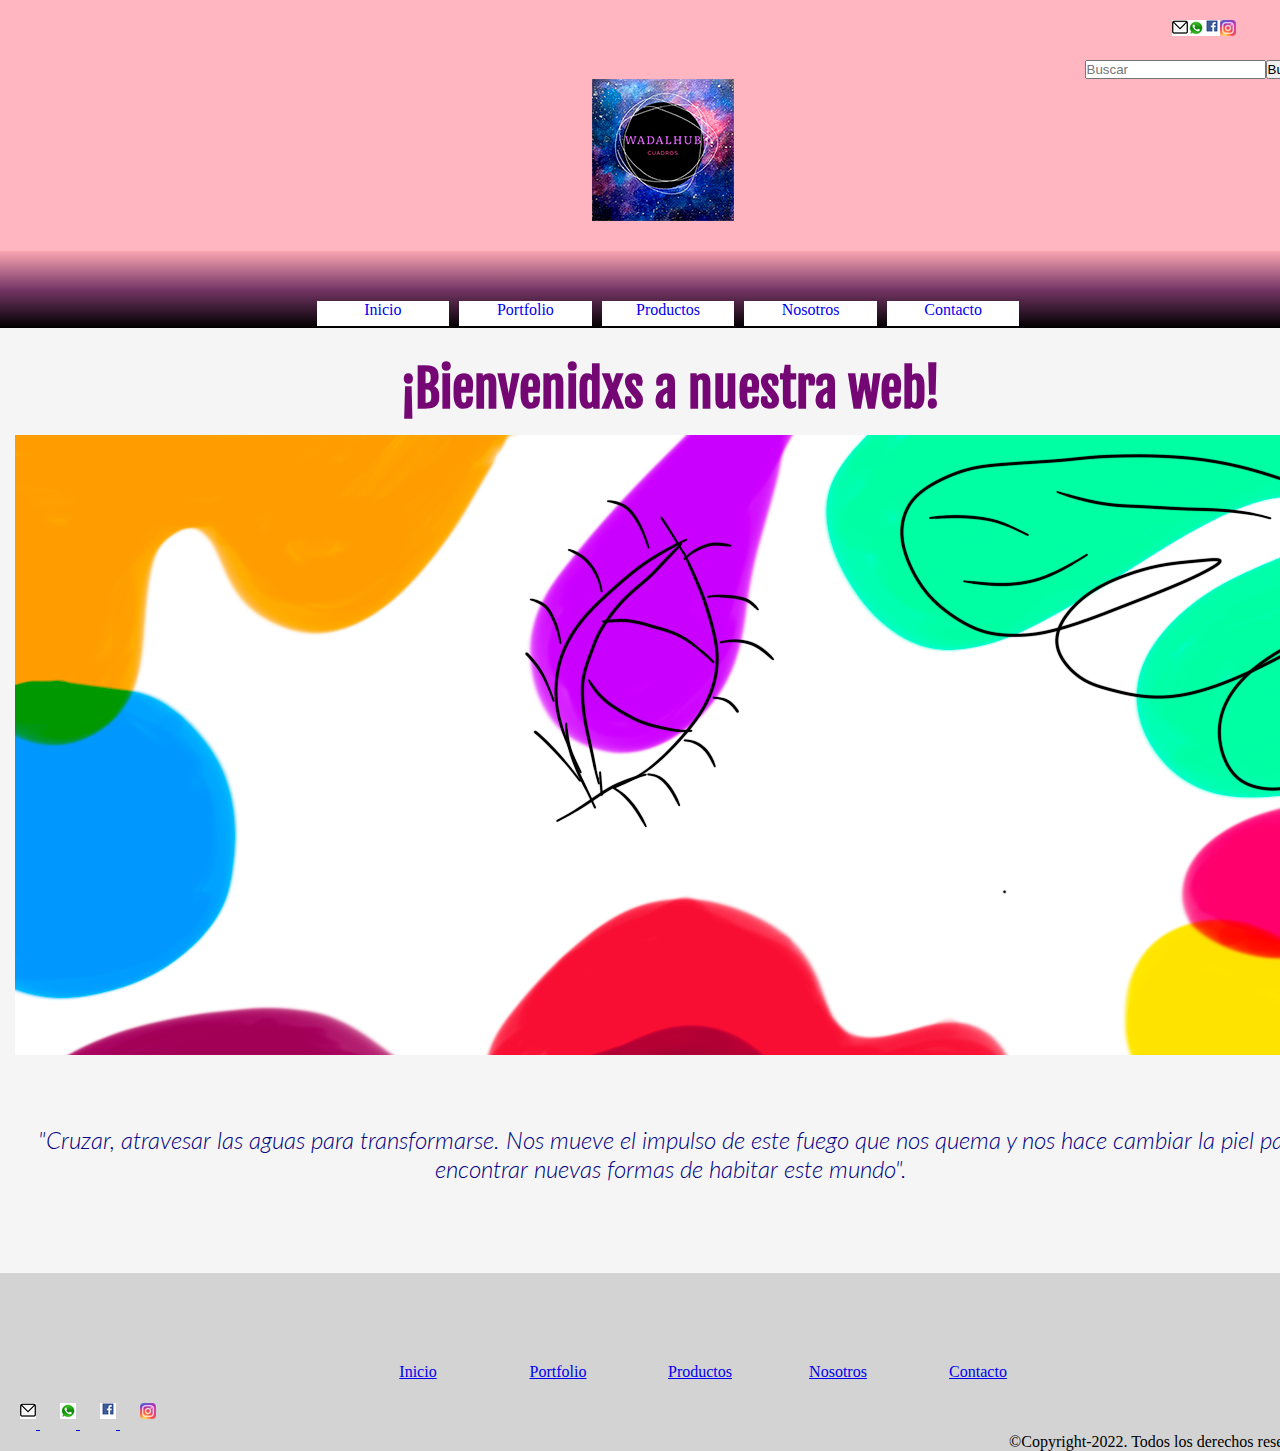
<file: index.html>
<!DOCTYPE html>
<html lang="es">
<head>
    <meta charset="UTF-8">
    <meta http-equiv="X-UA-Compatible" content="IE=edge">
    <meta name="viewport" content="width=device-width, initial-scale=1.0">
    <title>Wadalhub</title>
    <!-- CSS -->
    <link rel="stylesheet" href="estilos.css">
    <!-- ANIMATE CSS -->
    <link
    rel="stylesheet"
    href="https://cdnjs.cloudflare.com/ajax/libs/animate.css/4.1.1/animate.min.css"
    />
    <!-- FAVICON -->
    <link rel="shortcut icon" href="img/favicon.ico">
        <!-- GOOGLE FONTS -->
        <link rel="preconnect" href="https://fonts.googleapis.com">
        <link rel="preconnect" href="https://fonts.gstatic.com" crossorigin>
        <link href="https://fonts.googleapis.com/css2?family=Fjalla+One&display=swap" rel="stylesheet">
        <link rel="preconnect" href="https://fonts.googleapis.com">
        <link rel="preconnect" href="https://fonts.gstatic.com" crossorigin>
        <link href="https://fonts.googleapis.com/css2?family=Lato:wght@100;300;400&display=swap" rel="stylesheet">
</head>
<body class="bodyGrid">
    <header class="header">
        <!-- REDES SOCIALES -->
        <div class="redesHeader">
            <a href="mailto:guadalupe.suarez@hotmail.com.ar" target="_blank"> 
                <img src="img/email-favicon.ico" alt="Logo de mail">
            </a>
            <a href="https://wa.me/5491159646270" target="_blank">
                <img src="img/whatsapp-favicon .ico" alt="Logo de whatsapp">
            </a>
            <a href="https://www.facebook.com/Wadalhub-106199324592716" target="_blank">
                <img src="img/facebook-favicon.ico" alt="Logo de facebook">
            </a>
            <a href="https://www.instagram.com/wadal.hub/" target="_blank">
                <img src="img/instagram-favicon.ico" alt="Logo de instagram">
            </a>
        </div>
        <!-- BARRA DE BÚSQUEDA -->
        <form action="" class="busquedaFlex">
            <input type="search" placeholder="Buscar">
            <input type="submit" value="Buscar">
        </form>
        <!-- LOGO -->
        <div>
            <a href="index.html" class="logoFlex">
                <img src="img/logo.png" alt="Logo de wadalhub" class="logoAnimado">
            </a>
        </div>
        <!-- MENÚ -->
        <nav class="menuFlex gradLineal">
            <span><a href="index.html" class="sinSubrayar">Inicio</a></span>
            <span><a href="portfolio.html" class="sinSubrayar">Portfolio</a></span>
            <span><a href="productos.html" class="sinSubrayar">Productos</a></span>
            <span><a href="nosotros.html" class="sinSubrayar">Nosotros</a></span>
            <span><a href="contacto.html" class="sinSubrayar">Contacto</a></span>
        </nav>
    </header>
    <main class="main">
        <h1 class="bienvenida animate__animated animate__flash">¡Bienvenidxs a nuestra web!</h1>
        <!-- IMÁGEN Y TEXTO -->
        <section>
            <article>
                <img src="img/inicio.png" alt="Ilustración abstracta" class="imagenAbstracta">
                <h2 class="textoInicial cursiva">"Cruzar, atravesar las aguas para transformarse. Nos mueve el impulso 
                    de este fuego que nos quema y nos hace cambiar la piel para encontrar
                    nuevas formas de habitar este mundo".</h2>
            </article>
        </section>
    </main>
    <footer class="footer">
        <!-- MENÚ FOOTER -->
        <ul class="footerFlex">
            <li><a href="index.html">Inicio</a></li>
            <li><a href="portfolio.html">Portfolio</a></li>
            <li><a href="productos.html">Productos</a></li>
            <li><a href="nosotros.html">Nosotros</a></li>
            <li><a href="contacto.html">Contacto</a></li>
        </ul>
        <!-- REDES SOCIALES FOOTER -->
        <div class="redesFooter">
            <a href="mailto:guadalupe.suarez@hotmail.com.ar">
                <img src="img/email-favicon.ico" alt="Logo de mail" class="logosFooter">
            </a>
            <a href="https://wa.me/5491159646270">
                <img src="img/whatsapp-favicon .ico" alt="Logo de whatsapp" class="logosFooter">
            </a>
            <a href="https://www.facebook.com/Wadalhub-106199324592716">
                <img src="img/facebook-favicon.ico" alt="Logo de facebook" class="logosFooter">
            </a>
            <a href="https://www.instagram.com/wadal.hub/">
                <img src="img/instagram-favicon.ico" alt="Logo de instagram" class="logosFooter">
            </a>
        </div>
        <div class="copyrightFlex">
            &copy;Copyright-2022. Todos los derechos reservados
        </div>
    </footer>
</body>
</html>
</file>
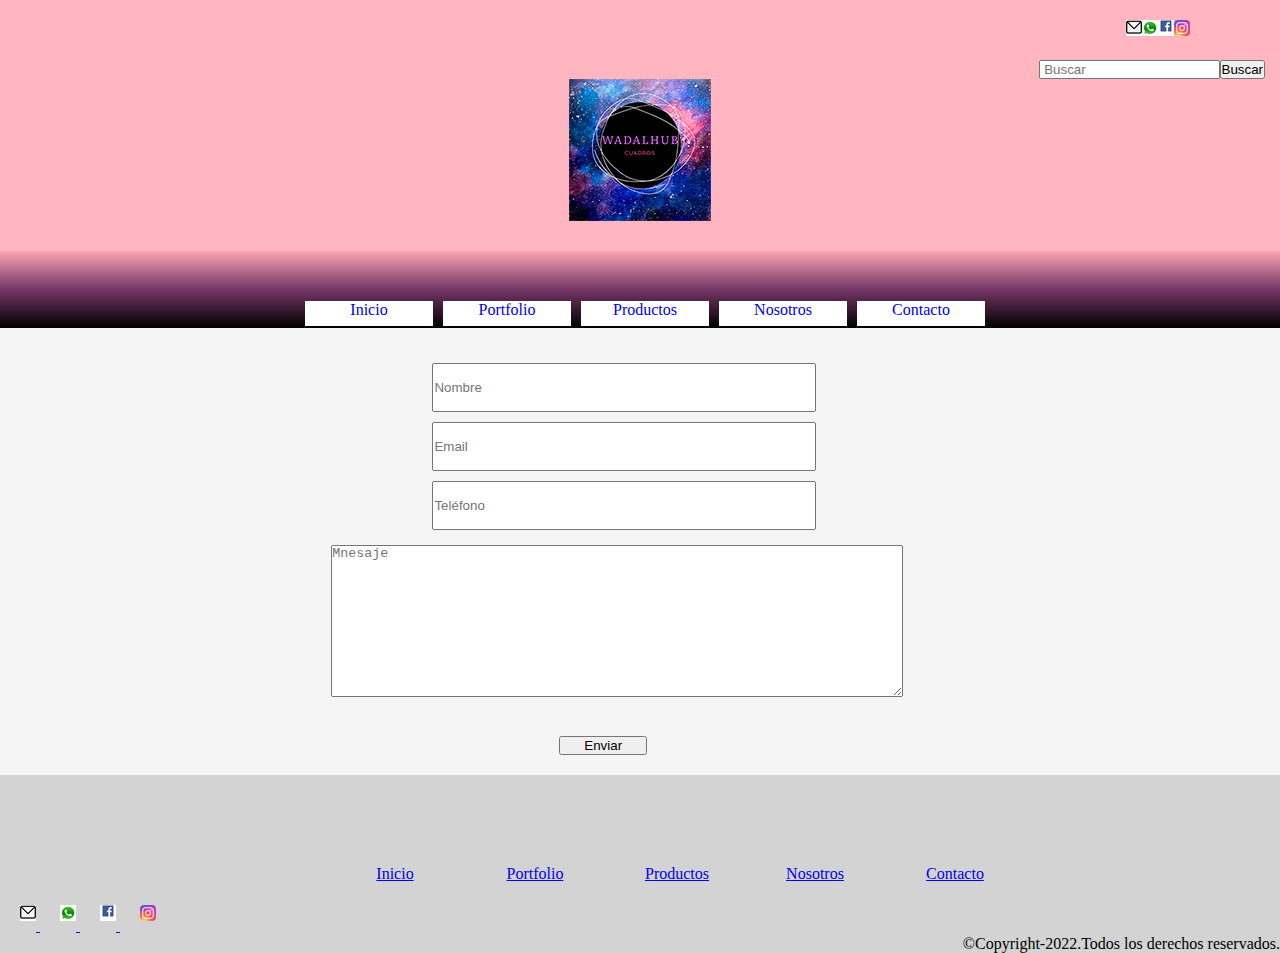
<file: contacto.html>
<!DOCTYPE html>
<html lang="es">
<head>
    <meta charset="UTF-8">
    <meta http-equiv="X-UA-Compatible" content="IE=edge">
    <meta name="viewport" content="width=device-width, initial-scale=1.0">
    <title>Contacto - Wadalhub</title>
    <!-- CSS -->
    <link rel="stylesheet" href="estilos.css">
    <!-- FAVICON -->
    <link rel="shortcut icon" href="img/favicon.ico">
</head>
<body class="bodyGrid">
    <header class="header">
        <!-- REDES SOCIALES -->
        <div class="redesHeader">
            <a href="mailto:guadalupe.suarez@hotmail.com.ar" target="_blank">
                <img src="img/email-favicon.ico" alt="Imágen de un sobre">
                </a>
            <a href="https://wa.me/5491159646270" target="_blank">
                <img src="img/whatsapp-favicon .ico" alt="Logo de whatsapp">
            </a>
            <a href="https://www.facebook.com/Wadalhub-106199324592716" target="_blank">
                <img src="img/facebook-favicon.ico" alt="Logo de facebook">
            </a>
            <a href="https://www.instagram.com/wadal.hub/" target="_blank">
                <img src="img/instagram-favicon.ico" alt="Logo de instagram">
            </a>
        </div>
                    <!-- BARRA DE BÚSQUEDA -->
                    <form action="" class="busquedaFlex">
                        <input type="search" placeholder=" Buscar">
                        <input type="submit" value="Buscar">
                    </form>
                    <!-- LOGO -->
                    <div>
                        <a href="index.html" class="logoFlex">
                            <img src="img/logo.png" alt="Logo de Wadalhub" class="logoAnimado">
                        </a>
                    </div>
        <!-- MENÚ -->
        <nav class="menuFlex gradLineal">
            <span><a href="index.html" class="sinSubrayar">Inicio</a></span>
            <span><a href="portfolio.html" class="sinSubrayar">Portfolio</a></span>
            <span><a href="productos.html" class="sinSubrayar">Productos</a></span>
            <span><a href="nosotros.html" class="sinSubrayar">Nosotros</a></span>
            <span><a href="contacto.html" class="sinSubrayar">Contacto</a></span>
        </nav>
    </header>
    <main class="main">
        <!-- FORMULARIO DE CONTACTO -->
        <form action="">
            <input type="text" placeholder="Nombre" class="inputFormulario"> <br>
            <input type="email" placeholder="Email" class="inputFormulario"> <br>
            <input type="text" placeholder="Teléfono" class="inputFormulario"> <br>
            <textarea name="mensaje" cols="30" rows="10" placeholder="Mnesaje"></textarea> <br>
            <!-- BOTÓN -->
            <input type="submit" value="Enviar" class="botonEnviar">
        </form>
    </main>
    <footer class="footer">
        <!-- MENÚ FOOTER -->
            <ul class="footerFlex">
                <li><a href="index.html">Inicio</a></li>
                <li><a href="portfolio.html">Portfolio</a></li>
                <li><a href="productos.html">Productos</a></li>
                <li><a href="nosotros.html">Nosotros</a></li>
                <li><a href="contacto.html">Contacto</a></li>
            </ul>
            <!-- REDES SOCIALES FOOTER -->
            <div class="redesFooter">
                <a href="mailto:guadalupe.suarez@hotmail.com.ar" target="_blank">
                    <img src="img/email-favicon.ico" alt="Imágen de un sobre" class="logosFooter">
                    </a>
                <a href="https://wa.me/5491159646270" target="_blank">
                    <img src="img/whatsapp-favicon .ico" alt="Logo de whatsapp" class="logosFooter">
                </a>
                <a href="https://www.facebook.com/Wadalhub-106199324592716" target="_blank">
                    <img src="img/facebook-favicon.ico" alt="Logo de facebook" class="logosFooter">
                </a>
                <a href="https://www.instagram.com/wadal.hub/" target="_blank">
                    <img src="img/instagram-favicon.ico" alt="Logo de instagram" class="logosFooter">
                </a>
            </div>
            <div class="copyrightFlex">
                &copy;Copyright-2022.Todos los derechos reservados.
            </div>
    </footer>
</body>
</html>
</file>
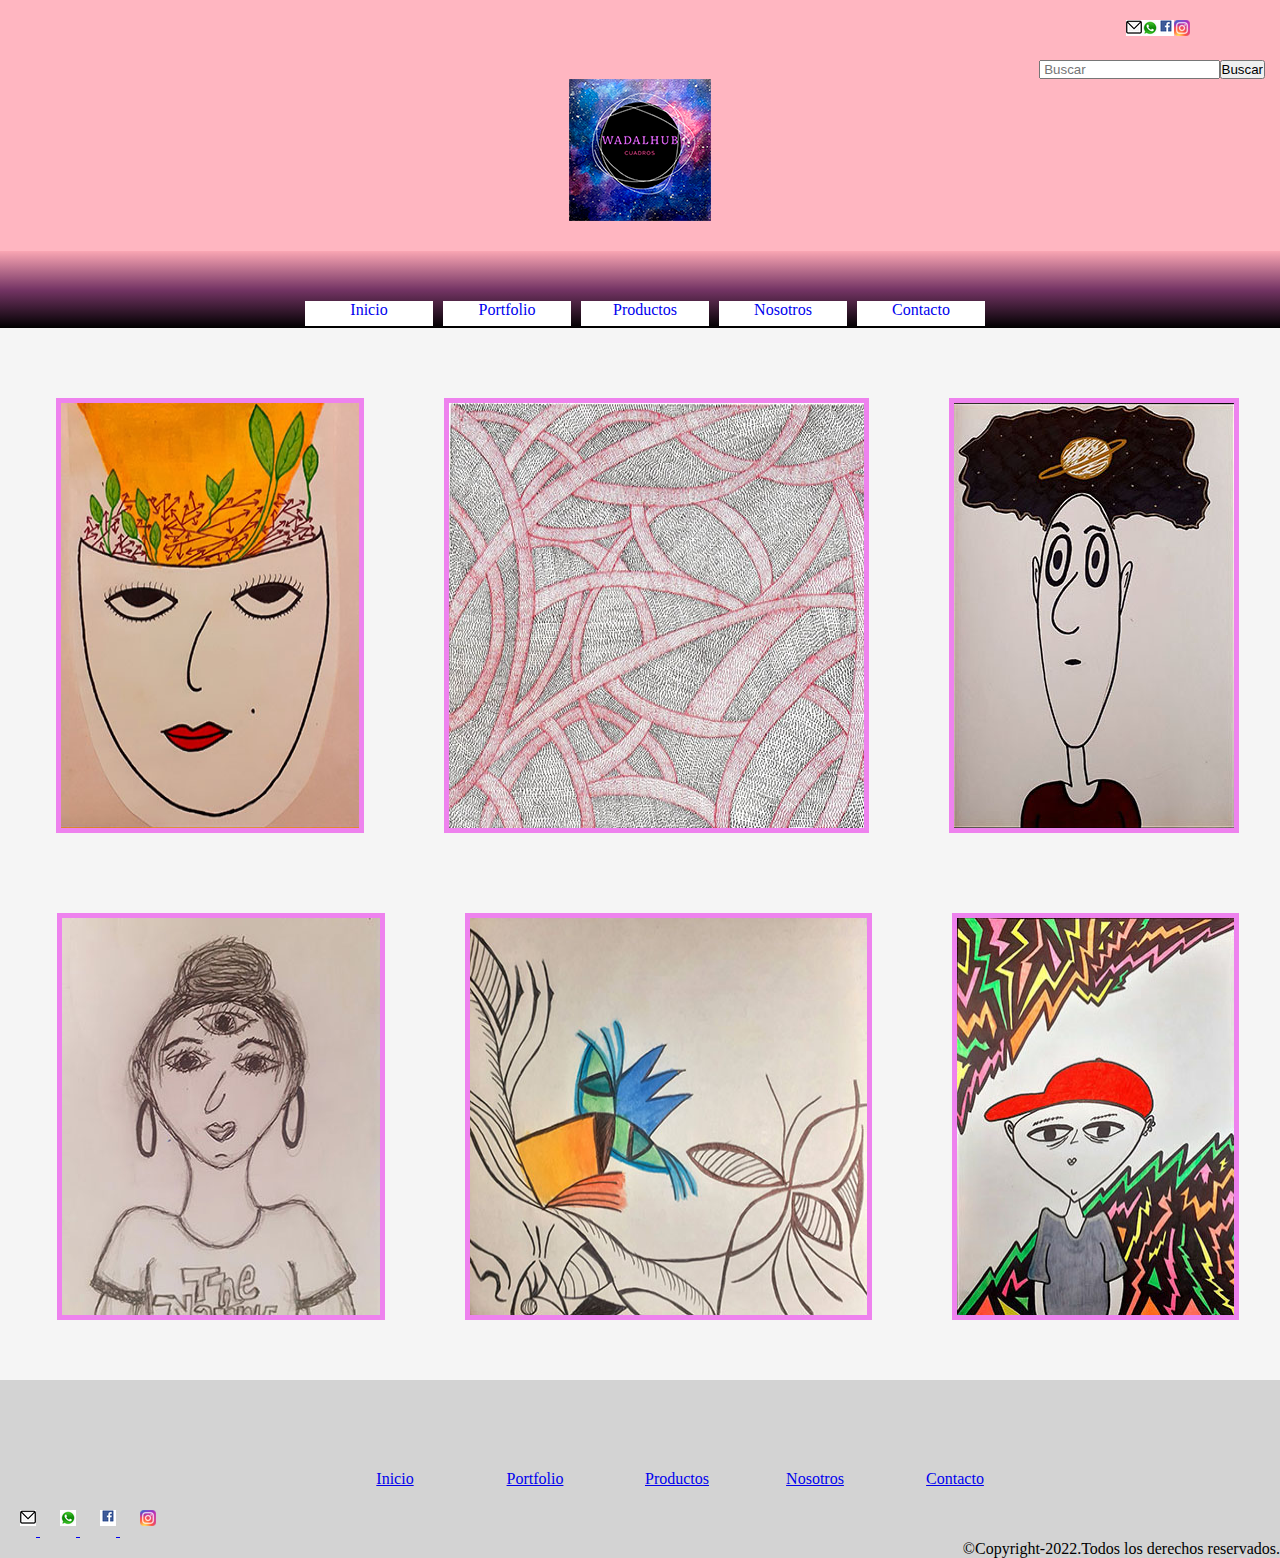
<file: portfolio.html>
<!DOCTYPE html>
<html lang="es">
<head>
    <meta charset="UTF-8">
    <meta http-equiv="X-UA-Compatible" content="IE=edge">
    <meta name="viewport" content="width=device-width, initial-scale=1.0">
    <title>Portfolio - Wadalhub</title>
    <!-- CSS -->
    <link rel="stylesheet" href="estilos.css">
    <!-- FAVICON -->
    <link rel="shortcut icon" href="img/favicon.ico">
    <!-- GOOGLE FONTS -->
    <link rel="preconnect" href="https://fonts.googleapis.com">
<link rel="preconnect" href="https://fonts.gstatic.com" crossorigin>
<link href="https://fonts.googleapis.com/css2?family=Bitter:ital@1&display=swap" rel="stylesheet">
</head>
<body class="bodyGrid">
    <header class="header">
        <!-- REDES SOCIALES -->
        <div class="redesHeader">
            <a href="mailto:guadalupe.suarez@hotmail.com.ar" target="_blank">
                <img src="img/email-favicon.ico" alt="Imágen de un sobre">
                </a>
            <a href="https://wa.me/5491159646270" target="_blank">
                <img src="img/whatsapp-favicon .ico" alt="Logo de whatsapp">
            </a>
            <a href="https://www.facebook.com/Wadalhub-106199324592716" target="_blank">
                <img src="img/facebook-favicon.ico" alt="Logo de facebook">
            </a>
            <a href="https://www.instagram.com/wadal.hub/" target="_blank">
                <img src="img/instagram-favicon.ico" alt="Logo de instagram">
            </a>
        </div>
                    <!-- BARRA DE BÚSQUEDA -->
                    <form action="" class="busquedaFlex">
                        <input type="search" placeholder=" Buscar">
                        <input type="submit" value="Buscar">
                    </form>
                    <!-- LOGO -->
                    <div>
                        <a href="index.html" class="logoFlex">
                            <img src="img/logo.png" alt="Logo de Wadalhub" class="logoAnimado">
                        </a>
                    </div>
        <!-- MENÚ -->
        <nav class="menuFlex gradLineal">
            <span><a href="index.html" class="sinSubrayar">Inicio</a></span>
            <span><a href="portfolio.html" class="sinSubrayar">Portfolio</a></span>
            <span><a href="productos.html" class="sinSubrayar">Productos</a></span>
            <span><a href="nosotros.html" class="sinSubrayar">Nosotros</a></span>
            <span><a href="contacto.html" class="sinSubrayar">Contacto</a></span>
        </nav>
    </header> 
    <main class="main">
        <!-- PORTFOLIO - los alt son provisorios -->
      <section>
          <article class="portfolioFlex"> 
              <img src="img/portfolio-1.jpg" alt="Ilustración 1" class="cuadrosPortfolio">
              <img src="img/portfolio-2.jpg" alt="Ilustración 2" class="cuadrosPortfolio">
              <img src="img/portfolio-3.jpg" alt="Ilustración 3" class="cuadrosPortfolio">
              <img src="img/portfolio-4.jpg" alt="Ilustración 4" class="cuadrosPortfolio">
              <img src="img/portfolio-5.jpg" alt="Ilustración 5" class="cuadrosPortfolio">
              <img src="img/portfolio-6.jpg" alt="Ilustración 6" class="cuadrosPortfolio">
          </article>
      </section>  
    </main> 
    <footer class="footer">
        <!-- MENÚ FOOTER -->
            <ul class="footerFlex">
                <li><a href="index.html">Inicio</a></li>
                <li><a href="portfolio.html" >Portfolio</a></li>
                <li><a href="productos.html">Productos</a></li>
                <li><a href="nosotros.html" >Nosotros</a></li>
                <li><a href="contacto.html" >Contacto</a></li>
            </ul>
            <!-- REDES SOCIALES FOOTER -->
            <div class="redesFooter">
                <a href="mailto:guadalupe.suarez@hotmail.com.ar" target="_blank">
                    <img src="img/email-favicon.ico" alt="Imágen de un sobre" class="logosFooter">
                    </a>
                <a href="https://wa.me/5491159646270" target="_blank">
                    <img src="img/whatsapp-favicon .ico" alt="Logo de whatsapp" class="logosFooter">
                </a>
                <a href="https://www.facebook.com/Wadalhub-106199324592716" target="_blank">
                    <img src="img/facebook-favicon.ico" alt="Logo de facebook" class="logosFooter">
                </a>
                <a href="https://www.instagram.com/wadal.hub/" target="_blank">
                    <img src="img/instagram-favicon.ico" alt="Logo de instagram" class="logosFooter">
                </a>
            </div>
            <div class="copyrightFlex">
                &copy;Copyright-2022.Todos los derechos reservados.
            </div>
    </footer>
</body>
</html>
</file>
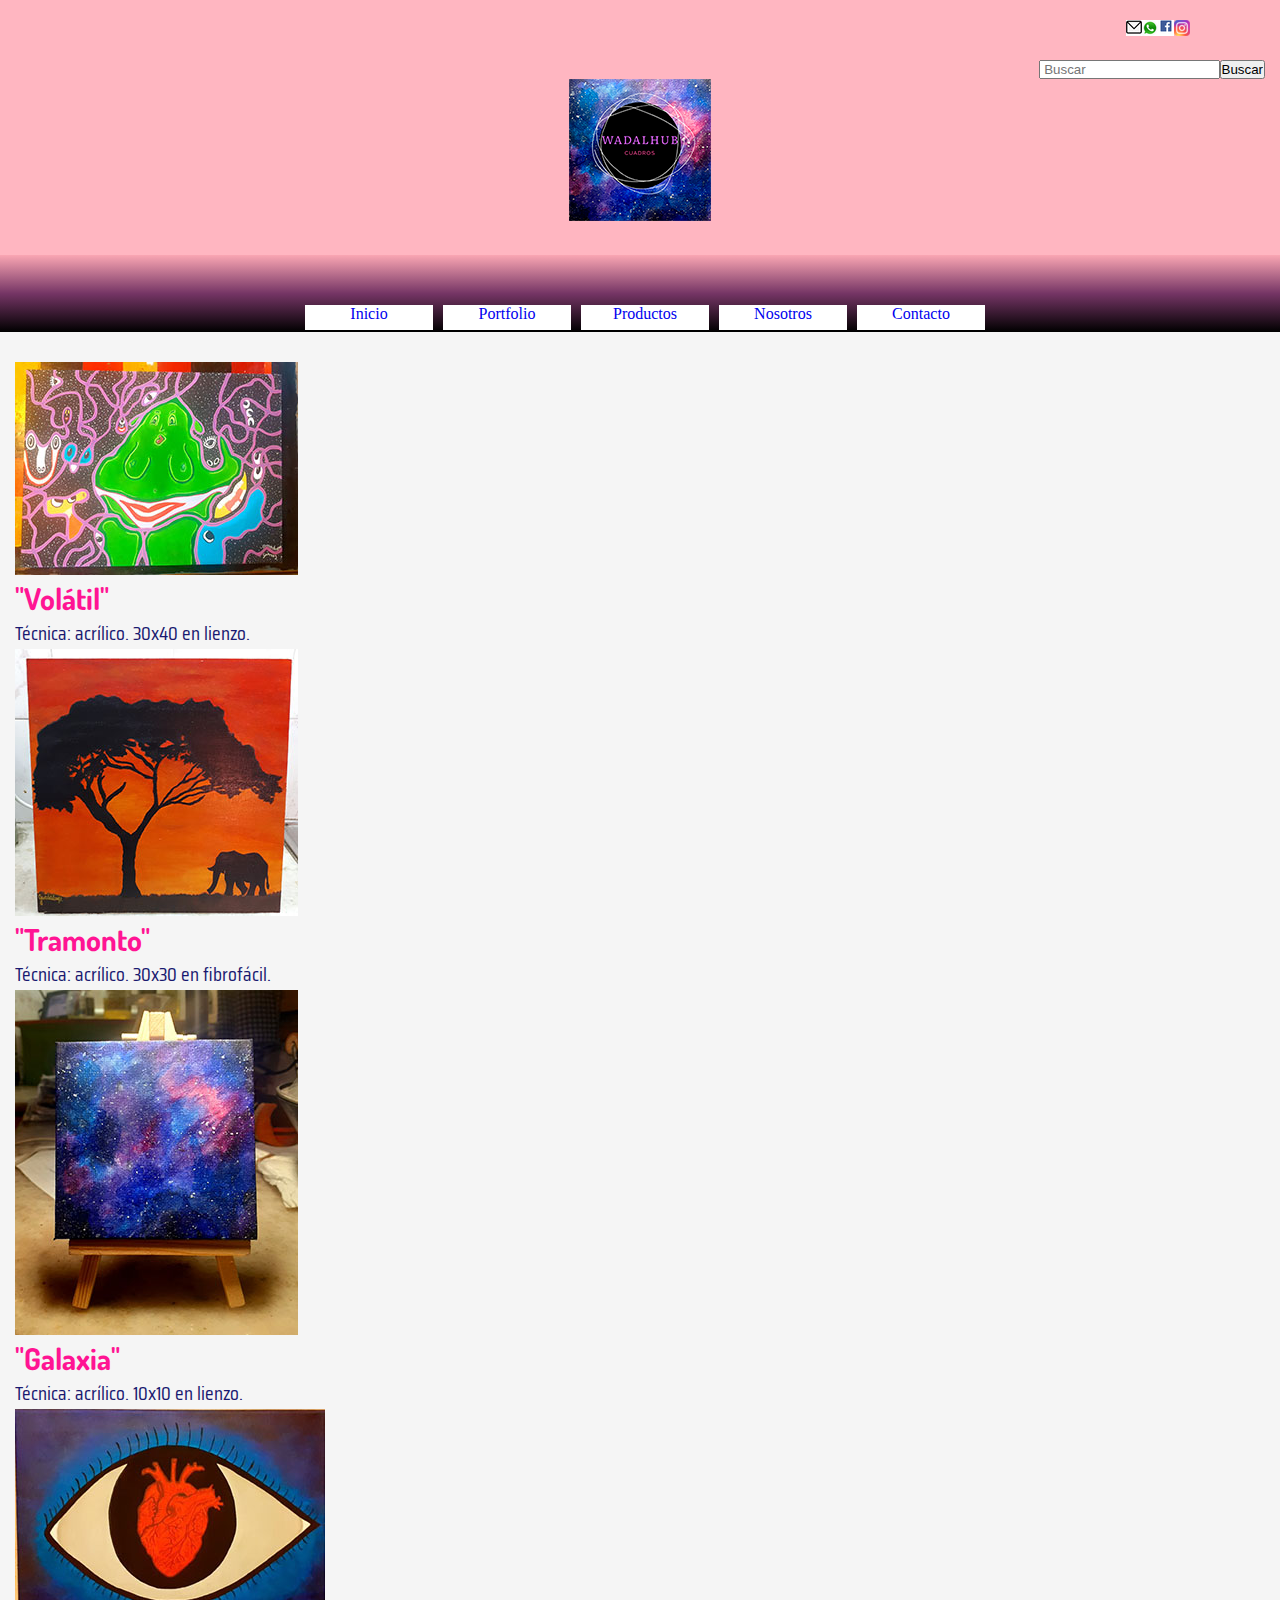
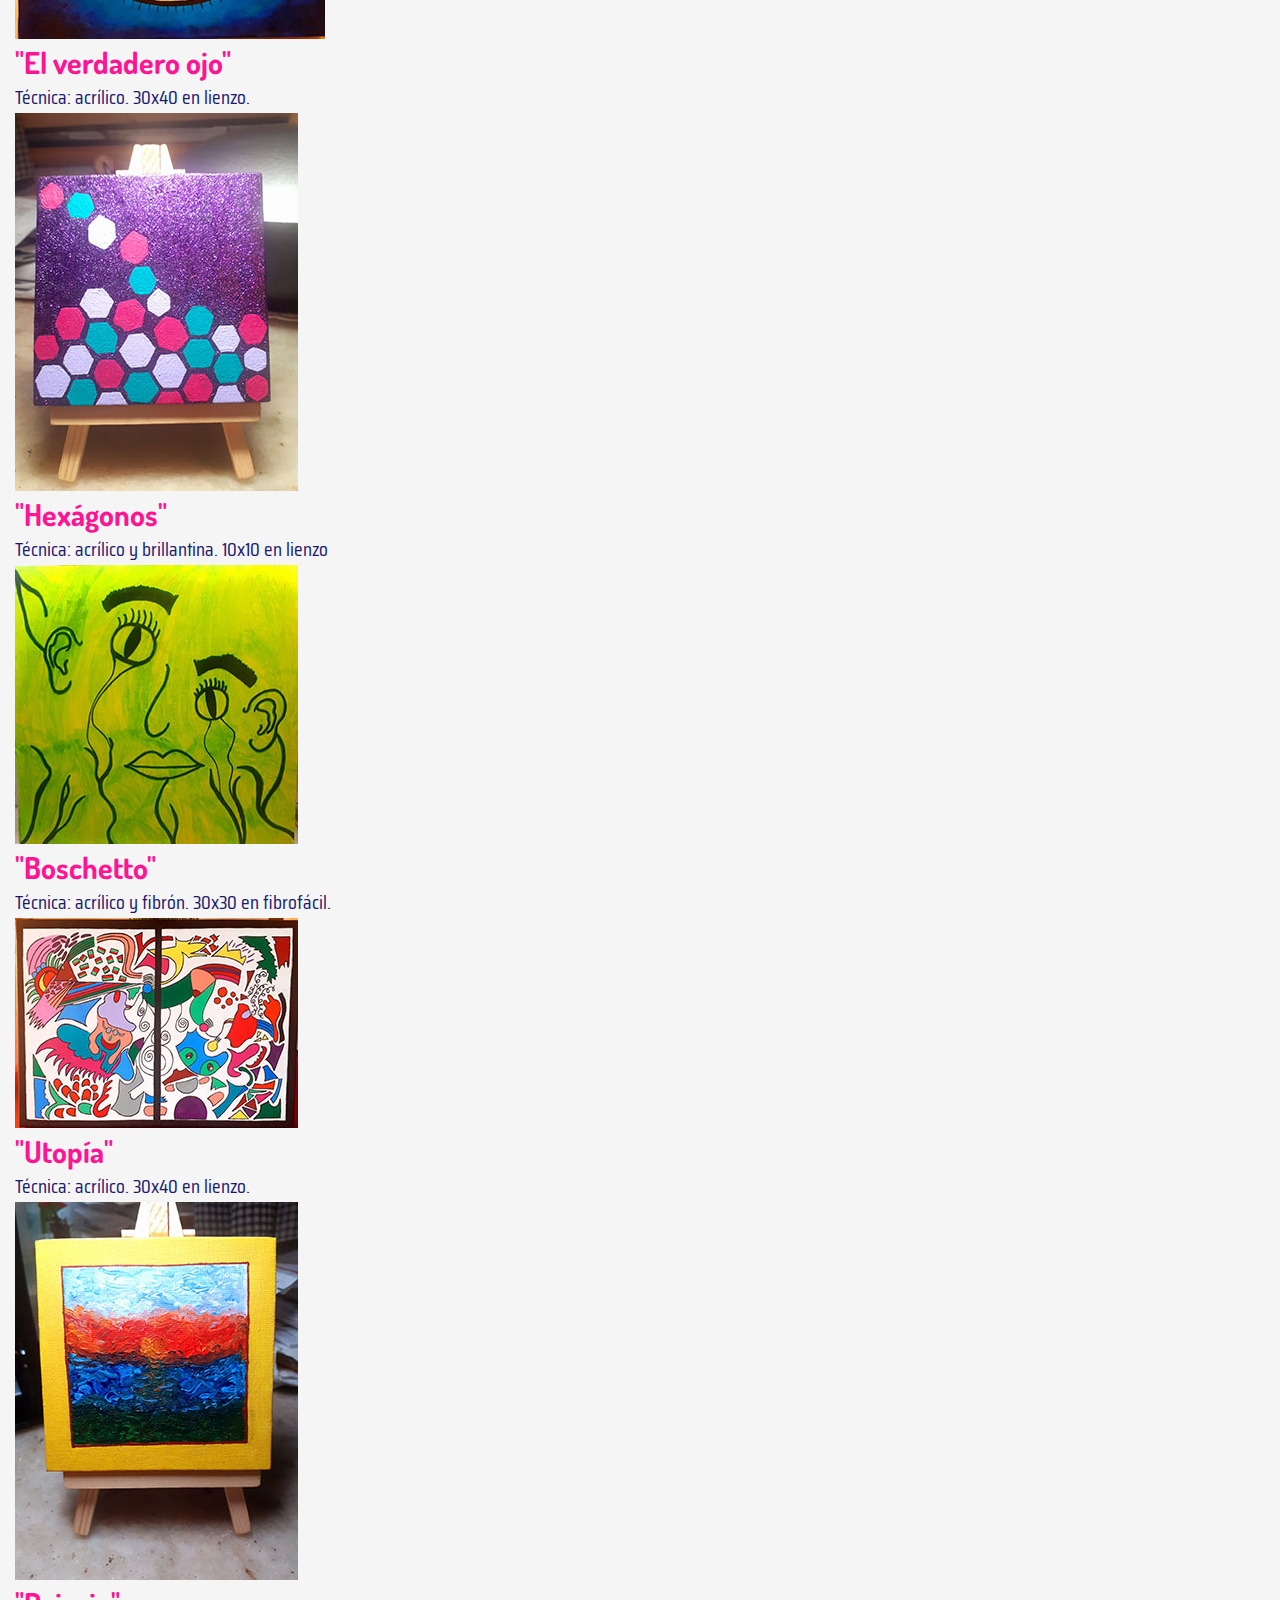
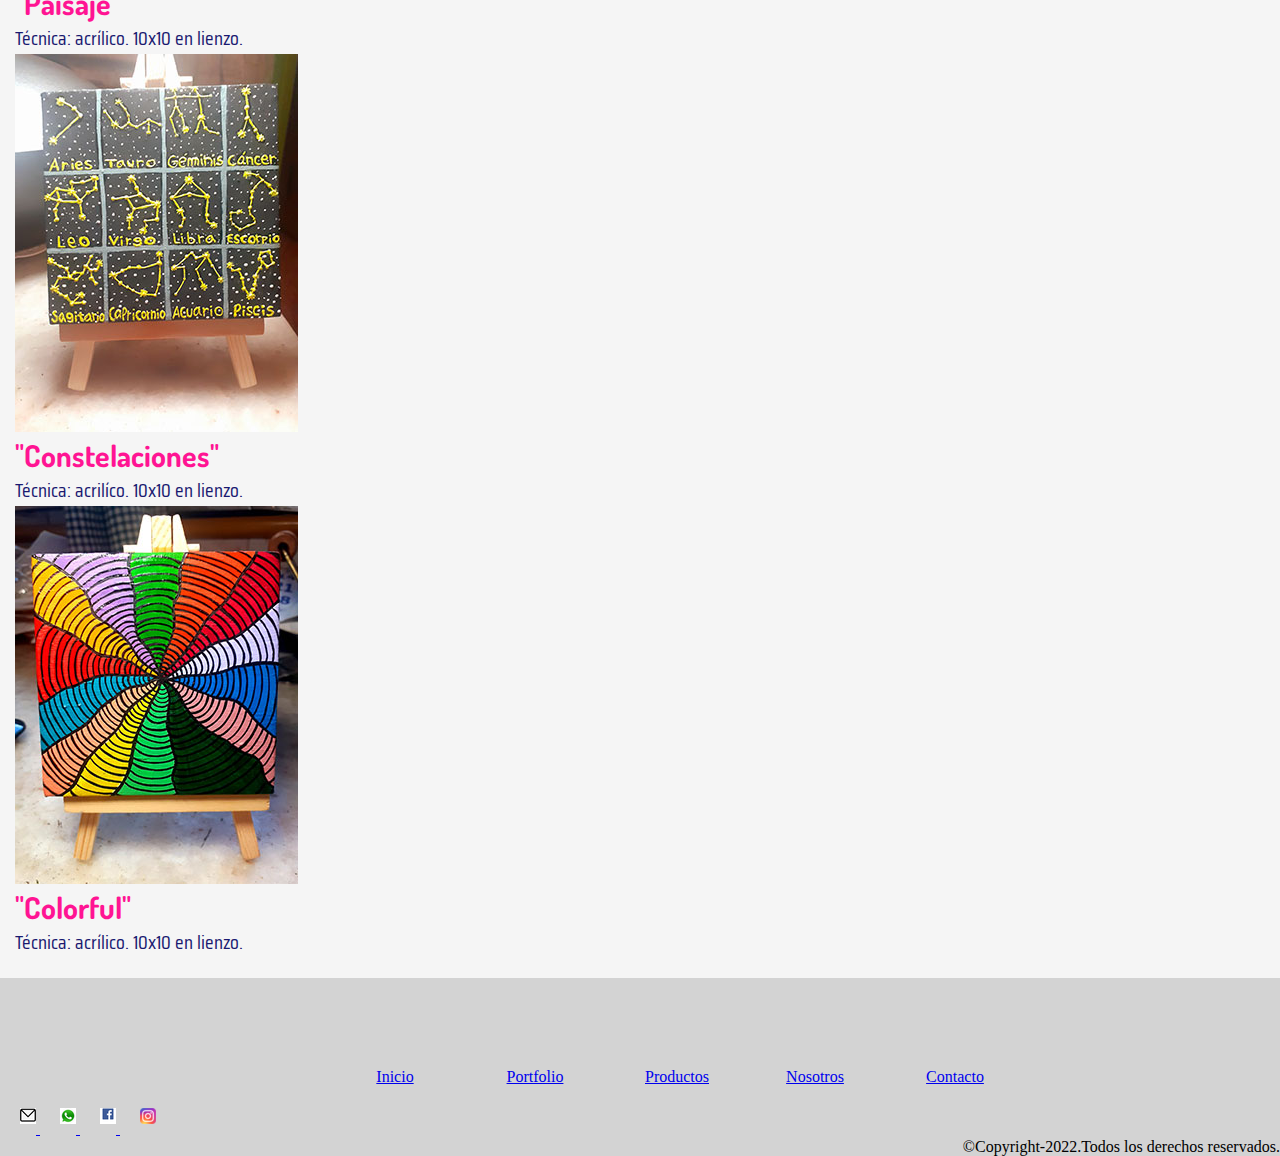
<file: productos.html>
<!DOCTYPE html>
<html lang="es">
<head>
    <meta charset="UTF-8">
    <meta http-equiv="X-UA-Compatible" content="IE=edge">
    <meta name="viewport" content="width=device-width, initial-scale=1.0">
    <title>Productos - Wadalhub</title>
    <!-- CSS -->
    <link rel="stylesheet" href="estilos.css">
    <!-- FAVICON -->
    <link rel="shortcut icon" href="img/favicon.ico">
    <!-- GOOGLE FONTS -->
    <link rel="preconnect" href="https://fonts.googleapis.com">
<link rel="preconnect" href="https://fonts.gstatic.com" crossorigin>
<link href="https://fonts.googleapis.com/css2?family=Dosis:wght@300&display=swap" rel="stylesheet">
<link rel="preconnect" href="https://fonts.googleapis.com">
<link rel="preconnect" href="https://fonts.gstatic.com" crossorigin>
<link href="https://fonts.googleapis.com/css2?family=Saira+Condensed:wght@100;200;300&display=swap" rel="stylesheet">
</head>
<body class="bodyGrid">
    <header class="header">
        <!-- REDES SOCIALES -->
        <div class="redesHeader">
            <a href="mailto:guadalupe.suarez@hotmail.com.ar" target="_blank">
                <img src="img/email-favicon.ico" alt="Imágen de un sobre">
                </a>
            <a href="https://wa.me/5491159646270" target="_blank">
                <img src="img/whatsapp-favicon .ico" alt="Logo de whatsapp">
            </a>
            <a href="https://www.facebook.com/Wadalhub-106199324592716" target="_blank">
                <img src="img/facebook-favicon.ico" alt="Logo de facebook">
            </a>
            <a href="https://www.instagram.com/wadal.hub/" target="_blank">
                <img src="img/instagram-favicon.ico" alt="Logo de instagram">
            </a>
        </div>
                    <!-- BARRA DE BÚSQUEDA -->
                    <form action="" class="busquedaFlex">
                        <input type="search" placeholder=" Buscar">
                        <input type="submit" value="Buscar">
                    </form>
                    <!-- LOGO -->
                    <div class="logoFlex">
                        <a href="index.html">
                            <img src="img/logo.png" alt="Logo de Wadalhub" class="logoAnimado">
                        </a>
                    </div>
        <!-- MENÚ -->
        <nav class="menuFlex gradLineal">
            <span><a href="index.html" class="sinSubrayar">Inicio</a></span>
            <span><a href="portfolio.html" class="sinSubrayar">Portfolio</a></span>
            <span><a href="productos.html" class="sinSubrayar">Productos</a></span>
            <span><a href="nosotros.html" class="sinSubrayar">Nosotros</a></span>
            <span><a href="contacto.html" class="sinSubrayar">Contacto</a></span>
        </nav>
    </header> 
    <main class="main">
     <section>
         <!-- LISTA DE PRODUCTOS - el alt es provisorio -->
         <article>
             <img src="img/productos-1.jpg" alt="Cuadro 1">
             <h2 class="nombreProductos">"Volátil"</h2>
             <p class="tecnicaCuadros">Técnica: acrílico. 30x40 en lienzo.</p>
             <img src="img/productos-2.jpg" alt="Cuadro 2">
             <h2 class="nombreProductos">"Tramonto"</h2>
             <p class="tecnicaCuadros">Técnica: acrílico. 30x30 en fibrofácil.</p>
             <img src="img/productos-3.jpg" alt="Cuadro 3">
             <h2 class="nombreProductos">"Galaxia"</h2>
             <p class="tecnicaCuadros">Técnica: acrílico. 10x10 en lienzo.</p>
             <img src="img/productos-4.jpg" alt="Cuadro 4">
             <h2 class="nombreProductos">"El verdadero ojo"</h2>
             <p class="tecnicaCuadros">Técnica: acrílico. 30x40 en lienzo.</p>
             <img src="img/productos-5.jpg" alt="Cuadro 5">
             <h2 class="nombreProductos">"Hexágonos"</h2>
             <p class="tecnicaCuadros">Técnica: acrílico y brillantina. 10x10 en lienzo</p>
             <img src="img/productos-6.jpg" alt="Cuadro 6">
             <h2 class="nombreProductos">"Boschetto"</h2>
             <p class="tecnicaCuadros">Técnica: acrílico y fibrón. 30x30 en fibrofácil.</p>
             <img src="img/productos-7.jpg" alt="Cuadro 7">
             <h2 class="nombreProductos">"Utopía"</h2>
             <p class="tecnicaCuadros">Técnica: acrílico. 30x40 en lienzo.</p>
             <img src="img/productos-8.jpg" alt="Cuadro 8">
             <h2 class="nombreProductos">"Paisaje"</h2>
             <p class="tecnicaCuadros">Técnica: acrílico. 10x10 en lienzo.</p>
             <img src="img/productos-9.jpg" alt="Cuadro 9">
             <h2 class="nombreProductos">"Constelaciones"</h2>
             <p class="tecnicaCuadros">Técnica: acrilíco. 10x10 en lienzo.</p>
             <img src="img/productos-10.jpg" alt="Cuadro 10">
             <h2 class="nombreProductos">"Colorful"</h2>
             <p class="tecnicaCuadros">Técnica: acrílico. 10x10 en lienzo.</p>
         </article>
     </section>  
    </main> 
    <footer class="footer">
        <!-- MENÚ FOOTER -->
            <ul class="footerFlex">
                <li><a href="index.html">Inicio</a></li>
                <li><a href="portfolio.html">Portfolio</a></li>
                <li><a href="productos.html">Productos</a></li>
                <li><a href="nosotros.html">Nosotros</a></li>
                <li><a href="contacto.html">Contacto</a></li>
            </ul>
            <!-- REDES SOCIALES FOOTER -->
            <div class="redesFooter">
                <a href="mailto:guadalupe.suarez@hotmail.com.ar" target="_blank">
                    <img src="img/email-favicon.ico" alt="Imágen de un sobre" class="logosFooter">
                    </a>
                <a href="https://wa.me/5491159646270" target="_blank">
                    <img src="img/whatsapp-favicon .ico" alt="Logo de whatsapp" class="logosFooter">
                </a>
                <a href="https://www.facebook.com/Wadalhub-106199324592716" target="_blank">
                    <img src="img/facebook-favicon.ico" alt="Logo de facebook" class="logosFooter">
                </a>
                <a href="https://www.instagram.com/wadal.hub/" target="_blank">
                    <img src="img/instagram-favicon.ico" alt="Logo de instagram" class="logosFooter">
                </a>
            </div>
            <div class="copyrightFlex">
                &copy;Copyright-2022.Todos los derechos reservados.
            </div>
    </footer>
</body>
</html>
</file>
<file: estilos.css>
/* ESTILOS GENERALES */
/* AREAS */
.header{
    grid-area: header;
    background-color: #FFB6C1;
    padding-bottom: 0px;
}
.main{
    grid-area: main;
    background-color: whitesmoke;
    padding-bottom: 20px;
    padding-left: 15px;
    padding-top: 30px;
}
.footer{
    grid-area: footer;
    background-color: #d3d3d3;
    padding-top: 80px;
}

/* ESTILOS DE TEXTO */
.sinSubrayar{
    text-decoration: none;
}
.cursiva{
    font-style: italic;
}
.interlineado{
    line-height: 1.5;
}
/* MOBILE FIRST */

/* SMARTPHONE */
@media (max-width: 480px){
    body{
        height: 100vh;
    }
    span{
        margin-left: 10px;
        margin-bottom: 5px;
        padding-bottom:10px;
        width: 15%;
        height: 10px;
        text-align: center;
    }
    ul{
        list-style-type: none;
        padding-right: 50px;
        padding-bottom: 50px;
    }
    ul li{
        margin-left: 25px;
        margin-right: 10px;
        width:20px;
        height: 15px;
        text-align: center;
        font-size: 10px;
    }
    h1{
        font-family: 'Fjalla One', sans-serif;
    }
    /* CLASES */
    .bienvenida{
        color: rgb(116 7 116);
        text-align: center;
        margin-right: 15px;
        margin-top: 5px;
        font-size: 30px;
    }
    .textoInicial{
        color: #000080;
        font-family: 'Lato', sans-serif;
        font-size: 130%;
        text-align: start;
        margin-right: 15px;
        padding-bottom: 20px;
        padding-top: 20px;
        font-weight: 300;
    }
    .cuadrosPortfolio{
        border: 5px solid violet;
        margin: 40px;
        width: 220px;
        height: 250px;
    }
    .logosFooter{
        padding-bottom: 10px;
        margin-left: 30px;
    }
    .tecnicaCuadros{
        color: midnightblue;
        font-family: 'Saira Condensed', sans-serif;
        font-size: 15px;
    }
    .nombreProductos{
        color: #FF1493;
        font-family: 'Dosis', sans-serif;
        font-size: 30px;
    }
    .sobreNosotros{
        color: indigo;
        font-size: 25px;
        text-decoration: underline;
    }
    .textoNosotros{
        color: indigo;
        font-family: 'Roboto Mono', monospace;
        font-size: 20px;
    }
    .video{
        height: 200px;
        width: 200px;
        margin-left: 30px;
    }
    /* GRID */
    .bodyGrid{
        display: grid;
        grid-template-areas: 
        /* 1 columna y 3 filas */
        "header"/* Fila 1 */
        "main"/* Fila 2 */
        "footer"/* Fila 3 */
        ;
        /* TAMAÑOS */
        grid-template-columns: 100%;
        grid-template-rows: 1fr 2fr 1fr;
    }
    /* FLEXBOX */
    .menuFlex{
        display: flex;
        flex-flow: column wrap;
        align-items: flex-end;
        margin-right: 40px;
        padding-bottom: 5px;
    }
    .footerFlex{
        display: flex;
        flex-flow: row nowrap;
        justify-content: center;
        align-content: center;
    }
    /* mi ideal sería que se convierta en una lupa pero no sé como hacer */
    .busquedaFlex{
        display: flex;
        justify-content: flex-end;
        padding-top: 20px;
        margin-left: 15px;
    }
    /* No pude bajar el logo */
    .logoFlex{
        display: flex;
        justify-content: start;
        margin-top: 10px;
        margin-left: 15px;
        width: 100px;
        height: 100px;
    }
    .redesHeader{
        display: none;
        justify-content: flex-end;
        padding-top: 20px;
        margin-right: 90px;
    }
    .copyrightFlex{
        display: flex;
        justify-content: center;
        font-size: 10px;
    }
    .portfolioFlex{
        display: flex;
        flex-direction: row;
        flex-wrap: wrap;
        justify-content: center;
    }
    .imagenAbstracta{
        display: flex;
        flex-flow: row wrap;
        width: 270px;
        height: 170px;
    }
    .redesFooter{
        display: flex;
        flex-direction: row;
        margin-left: 70px;
        width: 20px;
    }
    }
    /* TABLET */
    @media(min-width: 481) and (max-width: 1023){
        body{
            height: 100vh;
        }
        span{
            background-color:white;
            margin-left: 10px;
            padding-bottom:5px;
            width: 10%;
            height: 20px;
            text-align: center;
            border-bottom: 2px solid black;
        }
        ul{
            list-style-type: none;
            padding: 5px;
            height: 15px;
        }
        ul li{
            margin-left: 70px;
            padding: 5px;
            width: 60px;
            height: 15px;
            text-align: center;
        }
        h1{
            font-family: 'Fjalla One', sans-serif;
        }
        textarea{
            width: 45%;
            margin-top: 10px;
            margin-bottom: 10px;
            margin-left: 25%;
        }
        /* CLASES */
        .bienvenida{
            color: rgb(116 7 116);
            text-align: center;
            padding-bottom: 15px;
            font-size: 50px;
        }
        .textoInicial{
            color: #000080;
            font-family: 'Lato', sans-serif;
            font-size: 150%;
            text-align: center;
            padding-bottom: 70px;
            padding-top: 70px;
            font-weight: 300;
        }
        .cuadrosPortfolio{
            border: 5px solid violet;
            margin: 40px;
        }
        .logosFooter{
            padding-bottom: 10px;
            margin-left: 20px;
        }
        .sobreNosotros{
            color: indigo;
            font-size: 25px;
            text-decoration: underline;
            margin-bottom: 5px;
        }
        .textoNosotros{
            color: indigo;
            font-family: 'Roboto Mono', monospace;
            font-size: 20px;
            margin-bottom: 15px;
        }
        .video{
            height: 40%;
            width: 40%;
            margin-left: 30%;
        }
        .tecnicaCuadros{
            color: midnightblue;
            font-family: 'Saira Condensed', sans-serif;
            font-size: 20px;
        }
        .nombreProductos{
            color: #FF1493;
            font-family: 'Dosis', sans-serif;
            font-size: 30px;
        }
        .inputFormulario{
            margin-bottom: 5px;
            margin-top: 5px;
            margin-left: 33%;
            height: 5vh;
            width: 30%;
        }
        .botonEnviar{
            width: 7%;
            margin-top: 2%;
            margin-left: 43%;
        }
            /* GRID */
            .bodyGrid{
                display: grid;
                grid-template-areas: 
                /* 1 columna y 3 filas */
                "header"/* Fila 1 */
                "main"/* Fila 2 */
                "footer"/* Fila 3 */
                ;
                /* TAMAÑOS */
                grid-template-columns: auto;
                grid-template-rows:3fr 7fr 2fr ;
            }
        /* FLEXBOX */
        .menuFlex{
            display: flex;
            flex-flow: row nowrap;
            background-color: black;
            padding-top: 50px;
            padding-bottom: 0px;
            justify-content: center;
        }
        .footerFlex{
            display: flex;
            flex-flow: row nowrap;
            justify-content: center;
            align-content: center;
            margin-bottom: 25px;
        }
        .busquedaFlex{
            display: flex;
            justify-content: flex-end;
            padding-top: 20px;
            margin-right: 15px;
        }
        .logoFlex{
            display: flex;
            justify-content: center;
            padding-bottom: 30px;
        }
        .redesHeader{
            display: flex;
            justify-content: flex-end;
            padding-top: 20px;
            margin-right: 90px;
        }
        .copyrightFlex{
            display: flex;
            justify-content: flex-end;
        }
        .portfolioFlex{
            display: flex;
            flex-flow: row wrap;
            justify-content: center;
        }
        .imagenAbstracta{
            display: flex;
            justify-content: center;
        }
    }

/* DESKTOP */
@media (min-width:1024px) {
    /* RESET */
*{
    margin: 0;
    padding: 0;
}
body{
    height: 100vh;
}
span{
    background-color:white;
    margin-left: 10px;
    padding-bottom:5px;
    width: 10%;
    height: 20px;
    text-align: center;
    border-bottom: 2px solid black;
}
/* No me deja cambiar el color de las letras del menú */
span:hover{
    background-color: black;
}
ul{
    list-style-type: none;
    padding: 5px;
    height: 15px;
}
ul li{
    margin-left: 70px;
    padding: 5px;
    width: 60px;
    height: 15px;
    text-align: center;
}
h1{
    font-family: 'Fjalla One', sans-serif;
}
textarea{
    width: 45%;
    margin-top: 10px;
    margin-bottom: 10px;
    margin-left: 25%;
}
/* CLASES */
.bienvenida{
    color: rgb(116 7 116);
    text-align: center;
    padding-bottom: 15px;
    font-size: 50px;
}
.textoInicial{
    color: #000080;
    font-family: 'Lato', sans-serif;
    font-size: 150%;
    text-align: center;
    padding-bottom: 70px;
    padding-top: 70px;
    font-weight: 300;
}
.cuadrosPortfolio{
    border: 5px solid violet;
    margin: 40px;
}
.logosFooter{
    padding-bottom: 10px;
    margin-left: 20px;
}
.sobreNosotros{
    color: indigo;
    font-size: 25px;
    text-decoration: underline;
    margin-bottom: 5px;
}
.textoNosotros{
    color: indigo;
    font-family: 'Roboto Mono', monospace;
    font-size: 20px;
    margin-bottom: 15px;
}
.video{
    height: 40%;
    width: 40%;
    margin-left: 30%;
}
.tecnicaCuadros{
    color: midnightblue;
    font-family: 'Saira Condensed', sans-serif;
    font-size: 20px;
}
.nombreProductos{
    color: #FF1493;
    font-family: 'Dosis', sans-serif;
    font-size: 30px;
}
.inputFormulario{
    margin-bottom: 5px;
    margin-top: 5px;
    margin-left: 33%;
    height: 5vh;
    width: 30%;
}
.botonEnviar{
    width: 7%;
    margin-top: 2%;
    margin-left: 43%;
}
    /* GRID */
    .bodyGrid{
        display: grid;
        grid-template-areas: 
        /* 1 columna y 3 filas */
        "header"/* Fila 1 */
        "main"/* Fila 2 */
        "footer"/* Fila 3 */
        ;
        /* TAMAÑOS */
        grid-template-columns: auto;
        grid-template-rows:3fr 7fr 2fr ;
    }
/* FLEXBOX */
.menuFlex{
    display: flex;
    flex-flow: row nowrap;
    background-color: black;
    padding-top: 50px;
    padding-bottom: 0px;
    justify-content: center;
}
.footerFlex{
    display: flex;
    flex-flow: row nowrap;
    justify-content: center;
    align-content: center;
    margin-bottom: 25px;
}
.busquedaFlex{
    display: flex;
    justify-content: flex-end;
    padding-top: 20px;
    margin-right: 15px;
}
.logoFlex{
    display: flex;
    justify-content: center;
    padding-bottom: 30px;
}
.redesHeader{
    display: flex;
    justify-content: flex-end;
    padding-top: 20px;
    margin-right: 90px;
}
.copyrightFlex{
    display: flex;
    justify-content: flex-end;
}
.portfolioFlex{
    display: flex;
    flex-flow: row wrap;
    justify-content: center;
}
.imagenAbstracta{
    display: flex;
    justify-content: center;
}
/* GRADIENTES */
.gradLineal{
    background-image: linear-gradient(#FAA6B3,#753565,black);
}
/* ANIMACIÓN */
.textoAnimado{
    animation-name: texto;
    animation-iteration-count: 1;
    animation-duration: 5s;
}
.logoAnimado{
    animation-name: logo;
    animation-iteration-count: infinite;
    animation-duration: 3s;
}
/* KEYFRAMES */
@keyframes texto{
    from{
        transform: translate(-200px);
        opacity: 0;
    }
    to{
        transform: translate(0);
        opacity: 1;
    }
}

@keyframes logo{
    0%{
        border-radius: 50%;
    }
    30%{
        transform: rotateY(40deg);
    }
    50%{
        transform: rotateX(25deg);
    }
    100%{
        border-radius: 50%;
    }
}
}
</file>
